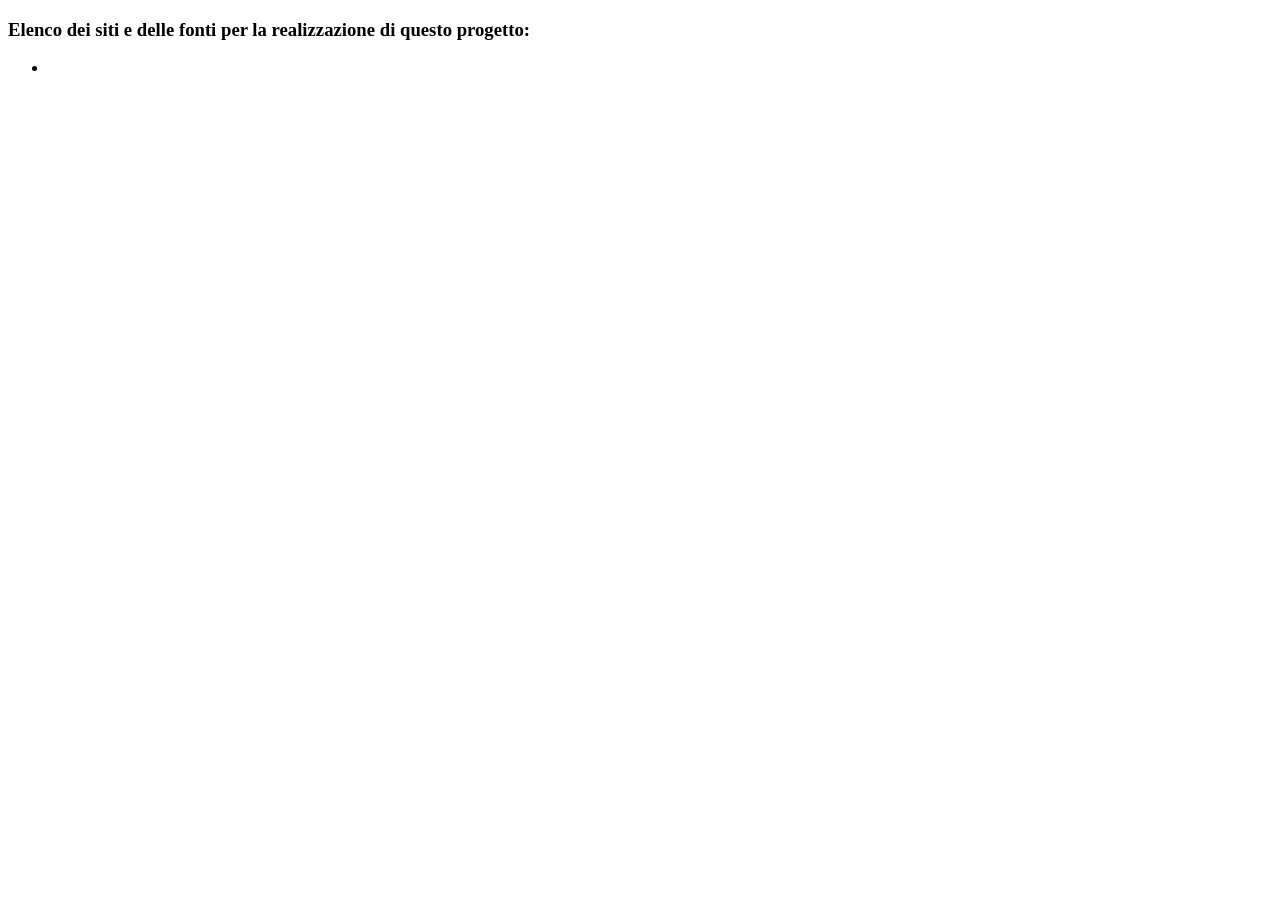
<file: Web Pages/html/attribution.html>
<!DOCTYPE html>
<html lang="it">
  <head>
    <meta charset="UTF-8" />
    <meta http-equiv="X-UA-Compatible" content="IE=edge" />
    <meta name="viewport" content="width=device-width, initial-scale=1.0" />
    <title>StockN-Attribution</title>
  </head>
  <body>
    <h3>
      Elenco dei siti e delle fonti per la realizzazione di questo progetto:
    </h3>
    <ul>
      <li></li>
    </ul>
  </body>
</html>
</file>
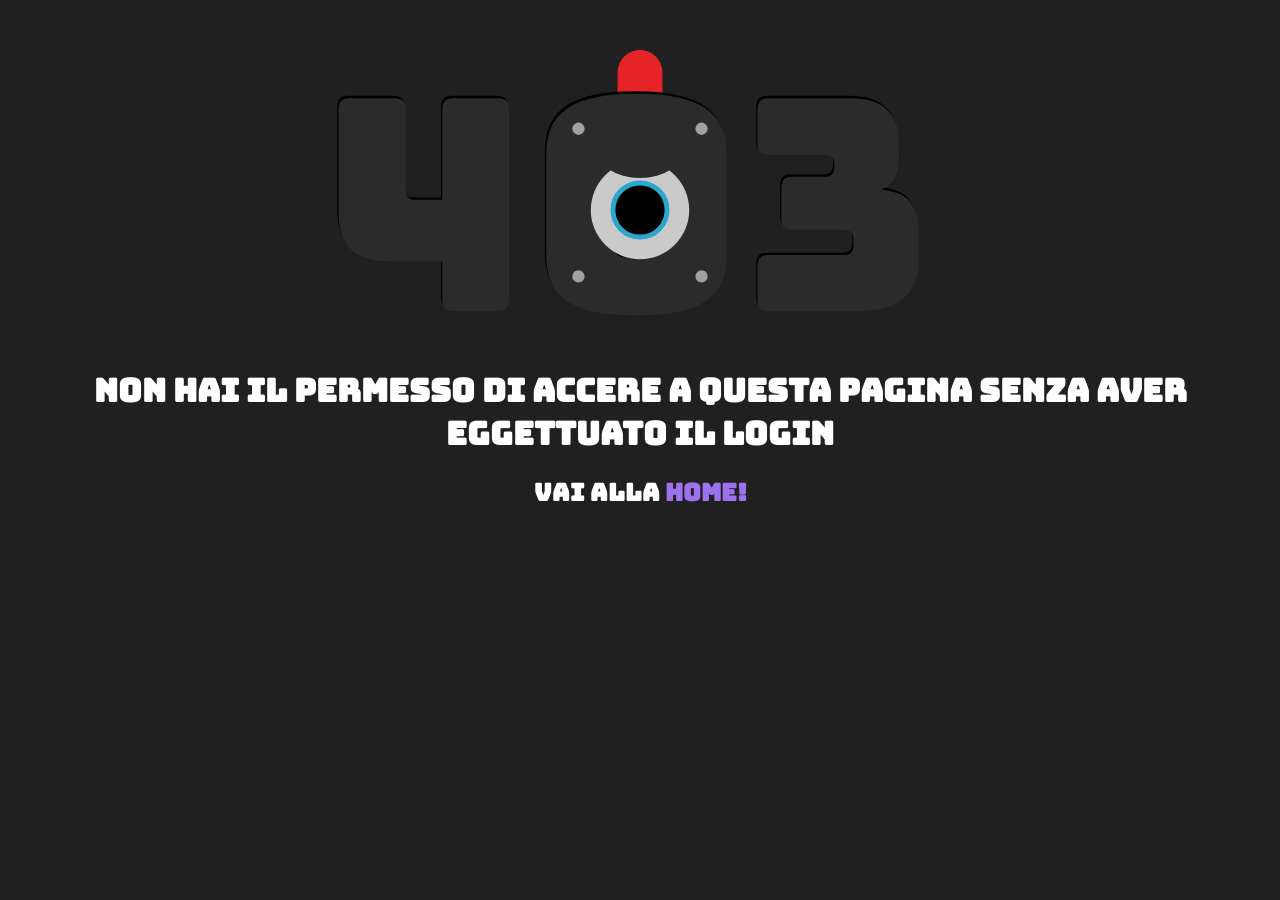
<file: Web/html/obj/accesso_negato.html>
<!DOCTYPE html>
<html lang="en">
  <head>
    <meta charset="UTF-8" />
    <meta http-equiv="X-UA-Compatible" content="IE=edge" />
    <meta name="viewport" content="width=device-width, initial-scale=1.0" />
    <link rel="stylesheet" href="../../css/color_palette_dark.css" />
    <link rel="stylesheet" href="../../css/accesso_negato.css" />
    <title>StockFLIX - Accesso negato</title>
  </head>
  <body>
    <svg
      xmlns="http://www.w3.org/2000/svg"
      id="robot-error"
      viewBox="0 0 260 118.9"
    >
      <defs>
        <clipPath id="white-clip">
          <circle id="white-eye" fill="#cacaca" cx="130" cy="65" r="20" />
        </clipPath>
        <text id="text-s" class="error-text" y="106">403</text>
      </defs>
      <path
        class="alarm"
        fill="#e62326"
        d="M120.9 19.6V9.1c0-5 4.1-9.1 9.1-9.1h0c5 0 9.1 4.1 9.1 9.1v10.6"
      />
      <use xlink:href="#text-s" x="-0.5px" y="-1px" fill="black"></use>
      <use xlink:href="#text-s" fill="#2b2b2b"></use>
      <g id="robot">
        <g id="eye-wrap">
          <use xlink:href="#white-eye"></use>
          <circle
            id="eyef"
            class="eye"
            clip-path="url(#white-clip)"
            fill="#000"
            stroke="#2aa7cc"
            stroke-width="2"
            stroke-miterlimit="10"
            cx="130"
            cy="65"
            r="11"
          />
          <ellipse
            id="white-eye"
            fill="#2b2b2b"
            cx="130"
            cy="40"
            rx="18"
            ry="12"
          />
        </g>
        <circle class="lightblue" cx="105" cy="32" r="2.5" id="tornillo" />
        <use xlink:href="#tornillo" x="50"></use>
        <use xlink:href="#tornillo" x="50" y="60"></use>
        <use xlink:href="#tornillo" y="60"></use>
      </g>
    </svg>
    <h1>
      Non hai il permesso di accere a questa pagina senza aver eggettuato il
      login
    </h1>
    <h2>
      Vai alla
      <a href="../../../index.php">Home!</a>
    </h2>
  </body>
</html>
</file>
<file: Web/css/color_palette_dark.css>
:root {
  --color_primary: #9d72ee;
  --color_secondary: #8e1ad9;
  --color_tertiary: #d000f0;
  --color_quaternary: #db4fbb;
  --color_quintary: #fa5a8a;

  --color_primary_light: #ffffff;
  --color_secondary_light: #e0e0e0;
  --color_tertiary_light: #a4a4a4;
  --color_quaternary_light: #8e8e8e;
  --color_quintary_light: #515151;
  --color_text_light: #a0a0a0;

  --color_text: #e9e9e9;
  --color_white: #ffffff;
  --color_black: #000000;

  --color_error: #810303;

  --color_bg1: #202020;
  --color_bg2: #11041e;

  --color_quaternary_transp: #fa5a8ad2;
  --color_dark_transp: #1e0c1149;
  --color_dark_transp2: #1e0c1134;

  --color_bg2_transp: #363636d9;
}
</file>
<file: Web/css/accesso_negato.css>
@import url("https://fonts.googleapis.com/css?family=Bungee");

body {
  background: var(--color_bg1);
  color: var(--color_white);
  font-family: "Bungee", cursive;
  margin-top: 50px;
  text-align: center;
}
a {
  color: var(--color_primary);
  text-decoration: none;
}
a:hover {
  color: var(--color_white);
}
svg {
  width: 50vw;
}
.lightblue {
  fill: var(--color_text_light);
}

#eye-wrap {
  overflow: hidden;
}
.error-text {
  font-size: 120px;
}
.alarm {
  animation: alarmOn 0.5s infinite;
}

@keyframes alarmOn {
  to {
    fill: var(--color_primary);
  }
}
</file>
